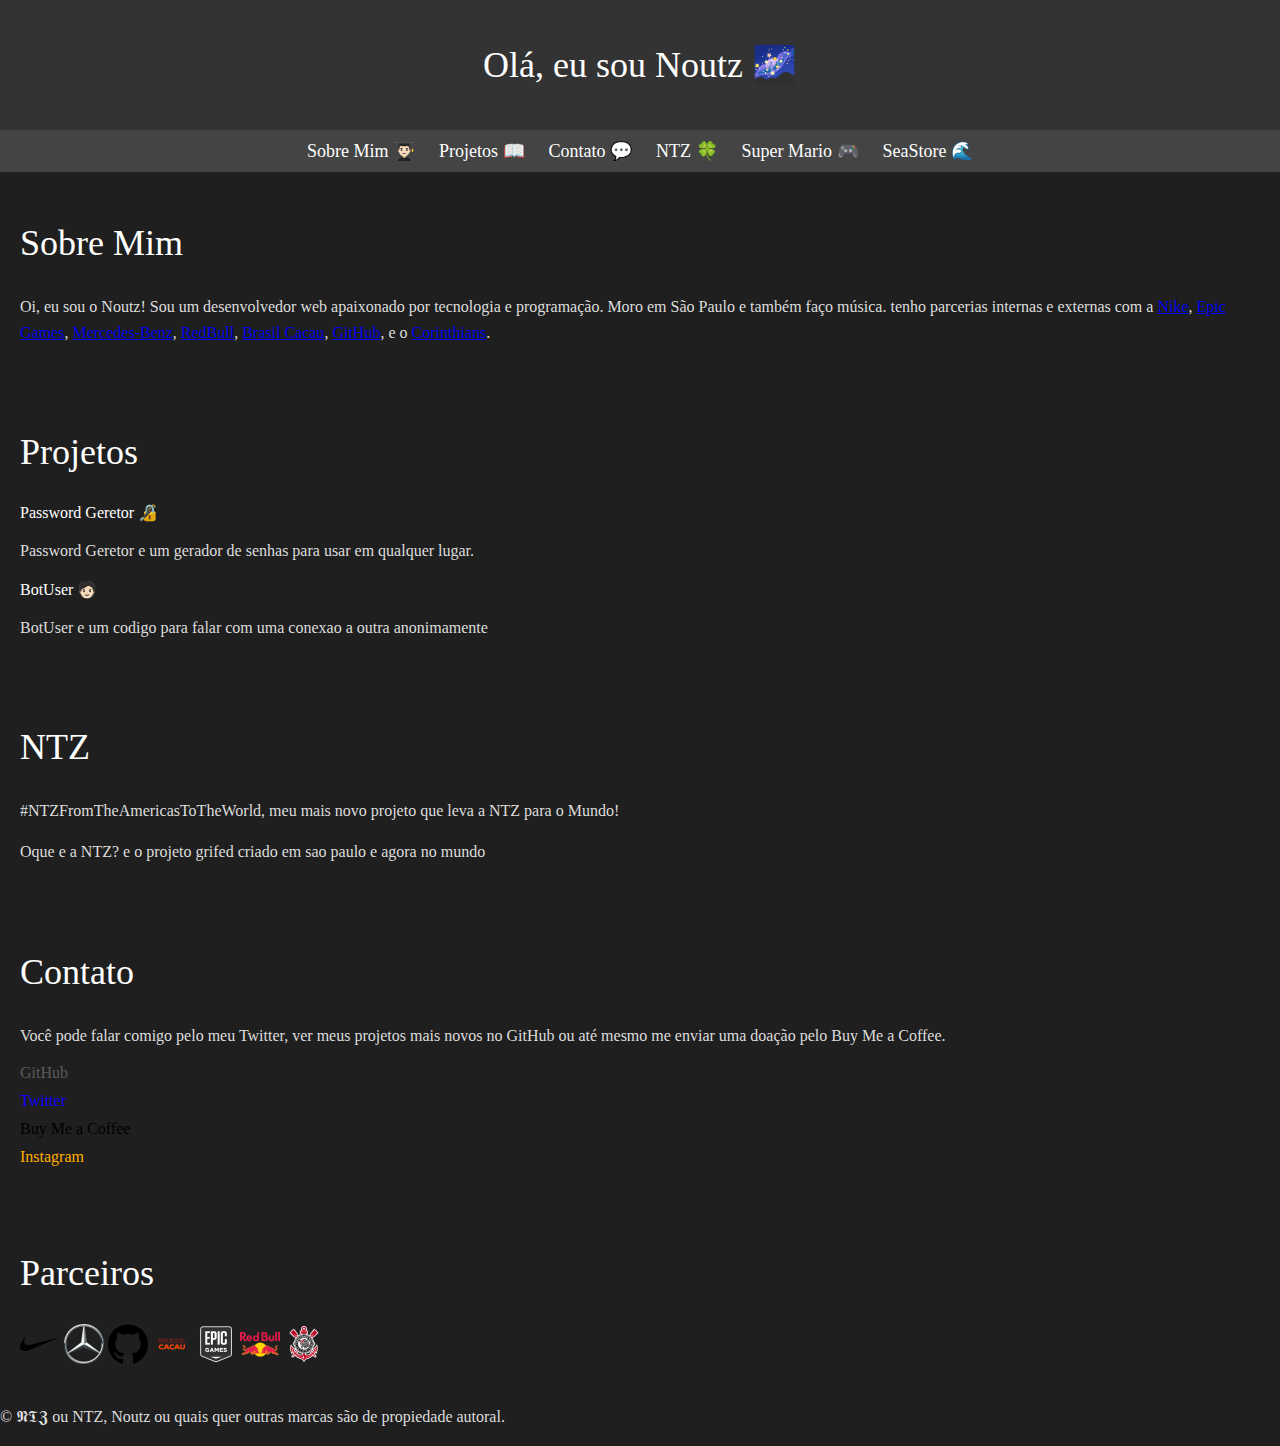
<file: index.html>
<!DOCTYPE html>
<html lang="pt-BR">
<head>
    <meta charset="UTF-8">
    <meta name="viewport" content="width=device-width, initial-scale=1.0">
    <title>Noutz</title>
    <link rel="stylesheet" href="styles.css">
    <link rel="icon" type="image/png" href="https://media.discordapp.net/attachments/1105227184077029426/1204514626721681500/Novo_projeto_5_2E784F7.png?ex=65d502a9&is=65c28da9&hm=4e265d714035246f2e5e0030307b01987e2116268a649d7e4d380fb0093124c1&=&format=webp&quality=lossless&width=417&height=417">
</head>
<body>
    <div class="black-bar">
        <!-- Esta div cria uma barra preta na parte superior -->
    </div>
    <header>
        <h1>Olá, eu sou Noutz 🌌</h1>
    </header>

    <nav>
        <a href="#sobre">Sobre Mim 👨🏻‍🎓</a>
        <a href="#projetos">Projetos 📖</a>
        <a href="#contato">Contato 💬</a>
        <a href="#spotify">NTZ 🍀</a>
        <a href="supermario.html">Super Mario 🎮</a>
        <a href="https://seastore.printify.me/products" target="_blank">SeaStore 🌊</a>
    </nav>

    <section id="sobre" class="section">
        <h2>Sobre Mim</h2>
        <p>Oi, eu sou o Noutz! Sou um desenvolvedor web apaixonado por tecnologia e programação. Moro em São Paulo e também faço música.
            tenho parcerias internas e externas com a <a href="https://www.nike.com/" target="_blank">Nike</a>, <a href="https://www.epicgames.com/" target="_blank">Epic Games</a>, <a href="https://www.mercedes-benz.com/" target="_blank">Mercedes-Benz</a>, <a href="https://www.redbull.com/" target="_blank">RedBull</a>, <a href="https://www.brasilcacau.com.br/" target="_blank">Brasil Cacau</a>, <a href="https://github.com/" target="_blank">GitHub</a>, e o <a href="https://www.corinthians.com.br/" target="_blank">Corinthians</a>.
        </p>
    </section>
    

    <section id="projetos" class="section">
        <h2>Projetos</h2>
        <ul>
            <li><a href="https://github.com/Noutzhz/Password-Geretor" target="_blank">Password Geretor 🔏</a></li>
            <p>Password Geretor e um gerador de senhas para usar em qualquer lugar.</p>
            <li><a href="https://github.com/Noutzhz/BotUser" target="_blank">BotUser 🧑🏻</a></li>
            <p>BotUser e um codigo para falar com uma conexao a outra anonimamente</p>
        </ul>
    </section>

    <section id="spotify" class="section">
        <h2>NTZ</h2>
        <p>#NTZFromTheAmericasToTheWorld, meu mais novo projeto que leva a NTZ para o Mundo!
        </p>
        
        <p>Oque e a NTZ? e o projeto grifed criado em sao paulo e agora no mundo</p>
    </section>

    <section id="contato" class="section">
        <h2>Contato</h2>
        <p>Você pode falar comigo pelo meu Twitter, ver meus projetos mais novos no GitHub ou até mesmo me enviar uma doação pelo Buy Me a Coffee.</p>
        <ul>
            <li><a href="https://github.com/Noutzhz" target="_blank" class="github-link">GitHub</a></li>
            <li><a href="https://twitter.com/noutzkk" target="_blank" class="twitter-link">Twitter</a></li>
            <li><a href="https://www.buymeacoffee.com/noutz" target="_blank" class="buymeacoffee-link">Buy Me a Coffee</a></li>
            <li><a href="hhttps://www.instagram.com/eaenoutz/" target="_blank" class="instagram-link">Instagram</a></li>
        </ul>
    </section>

    <section id="parceiros" class="section">
        <h2>Parceiros</h2>
        <div class="parceiros-logos">
            <a href="https://www.nike.com/" target="_blank"><img src="./src/Nike (1).png" alt="Nike"></a>
            <a href="https://www.mercedes-benz.com/" target="_blank"><img src="./src/Mr Benz.png" alt="Mercedes Benz"></a>
            <a href="https://github.com/" target="_blank"><img src="./src/Github.png" alt="GitHub"></a>
            <a href="https://www.brasilcacau.com.br/" target="_blank"><img src="./src/BrasilCacau.png" alt="Brasil Cacau"></a>
            <a href="https://www.epicgames.com/" target="_blank"><img src="./src/Epic.png" alt="Epic Games"></a>
            <a href="https://www.redbull.com/" target="_blank"><img src="./src/RedBull.png" alt="Red Bull"></a>
            <a href="https://www.corinthians.com.br/" target="_blank"><img src="./src/Corinthias.png" alt="Corinthians"></a>
        </div>
    </section>
    

    <footer>
        <p>&copy; 𝕹𝕿𝖅 ou NTZ, Noutz ou quais quer outras marcas são de propiedade autoral.</p>
    </footer>
</body>
</html>
</file>
<file: styles.css>
body {
    font-family: 'Fether', Feather;
    margin: 0;
    padding: 0;
    background-color: #1f1f1f;
    color: #fff;
}

header {
    background-color: #333;
    color: #fff;
    padding: 20px;
    text-align: center;
}

nav {
    background-color: #444;
    padding: 10px;
    text-align: center;
}

nav a {
    color: #fff;
    text-decoration: none;
    margin: 0 10px;
    transition: color 0.3s ease;
    font-size: 18px;
}

nav a:hover {
    color: #ccc;
}

section {
    padding: 20px;
}

ul {
    list-style-type: none;
    padding: 0;
}

ul li {
    margin-bottom: 10px;
}

ul li a {
    color: #fff;
    text-decoration: none;
    transition: color 0.3s ease;
}

ul li a:hover {
    color: #ccc;
}

h1, h2 {
    color: #fff;
    font-weight: 400;
    font-size: 36px;
}

p {
    color: #ddd;
    line-height: 1.6;
    font-size: 16px;
}

.github-link {
    color: #5c5c5c;
}

.github-link:hover {
    color: #ffffff;
}

.twitter-link {
    color: #1100ff;
}

.twitter-link:hover {
    color: #000000;
}

.buymeacoffee-link {
    color: #000000;
}

.buymeacoffee-link:hover {
    color: #e5ff00;
}

.instagram-link {
    color: #ffae00;
}

.instagram-link:hover {
    color: #e5ff00; 
}

#btn-cara-coroa,
#btn-fortune-tiger,
#btn-lancar-foguetinho {
    background-color: #4CAF50;
    border: none;
    color: white;
    padding: 15px 32px;
    text-align: center;
    text-decoration: none;
    display: inline-block;
    font-size: 16px;
    margin: 10px 0;
    transition-duration: 0.4s;
    cursor: pointer;
    border-radius: 10px;
}

#btn-cara-coroa:hover,
#btn-fortune-tiger:hover,
#btn-lancar-foguetinho:hover {
    background-color: white;
    color: #4CAF50;
}

#btn-fortune-tiger {
    background-color: #ffcc00;
}

#btn-fortune-tiger:hover {
    background-color: #ffdb4d;
}

#resultado-fortune-tiger {
    font-size: 18px;
    margin-top: 10px;
    color: #333;
}

#minijogos h3 {
    color: #fff;
    font-size: 24px;
    margin-bottom: 10px;
}

#minijogos p {
    color: #ccc;
    font-size: 16px;
    margin-bottom: 10px;
}

#minijogos label {
    color: #fff;
    font-size: 18px;
}

#minijogos input[type="number"] {
    padding: 8px;
    font-size: 16px;
    margin-top: 5px;
}

#minijogos button {
    background-color: #f44336;
    border: none;
    color: white;
    padding: 10px 20px;
    text-align: center;
    text-decoration: none;
    display: inline-block;
    font-size: 16px;
    margin-top: 10px;
    cursor: pointer;
    border-radius: 5px;
    transition-duration: 0.4s;
}

#minijogos button:hover {
    background-color: #d32f2f;
}

#minijogos #resultado-foguetinho {
    color: #fff;
    font-size: 18px;
    margin-top: 10px;
}

#minijogos #saldo-foguetinho {
    color: #ccc;
    font-size: 16px;
    margin-top: 10px;
}
</file>
